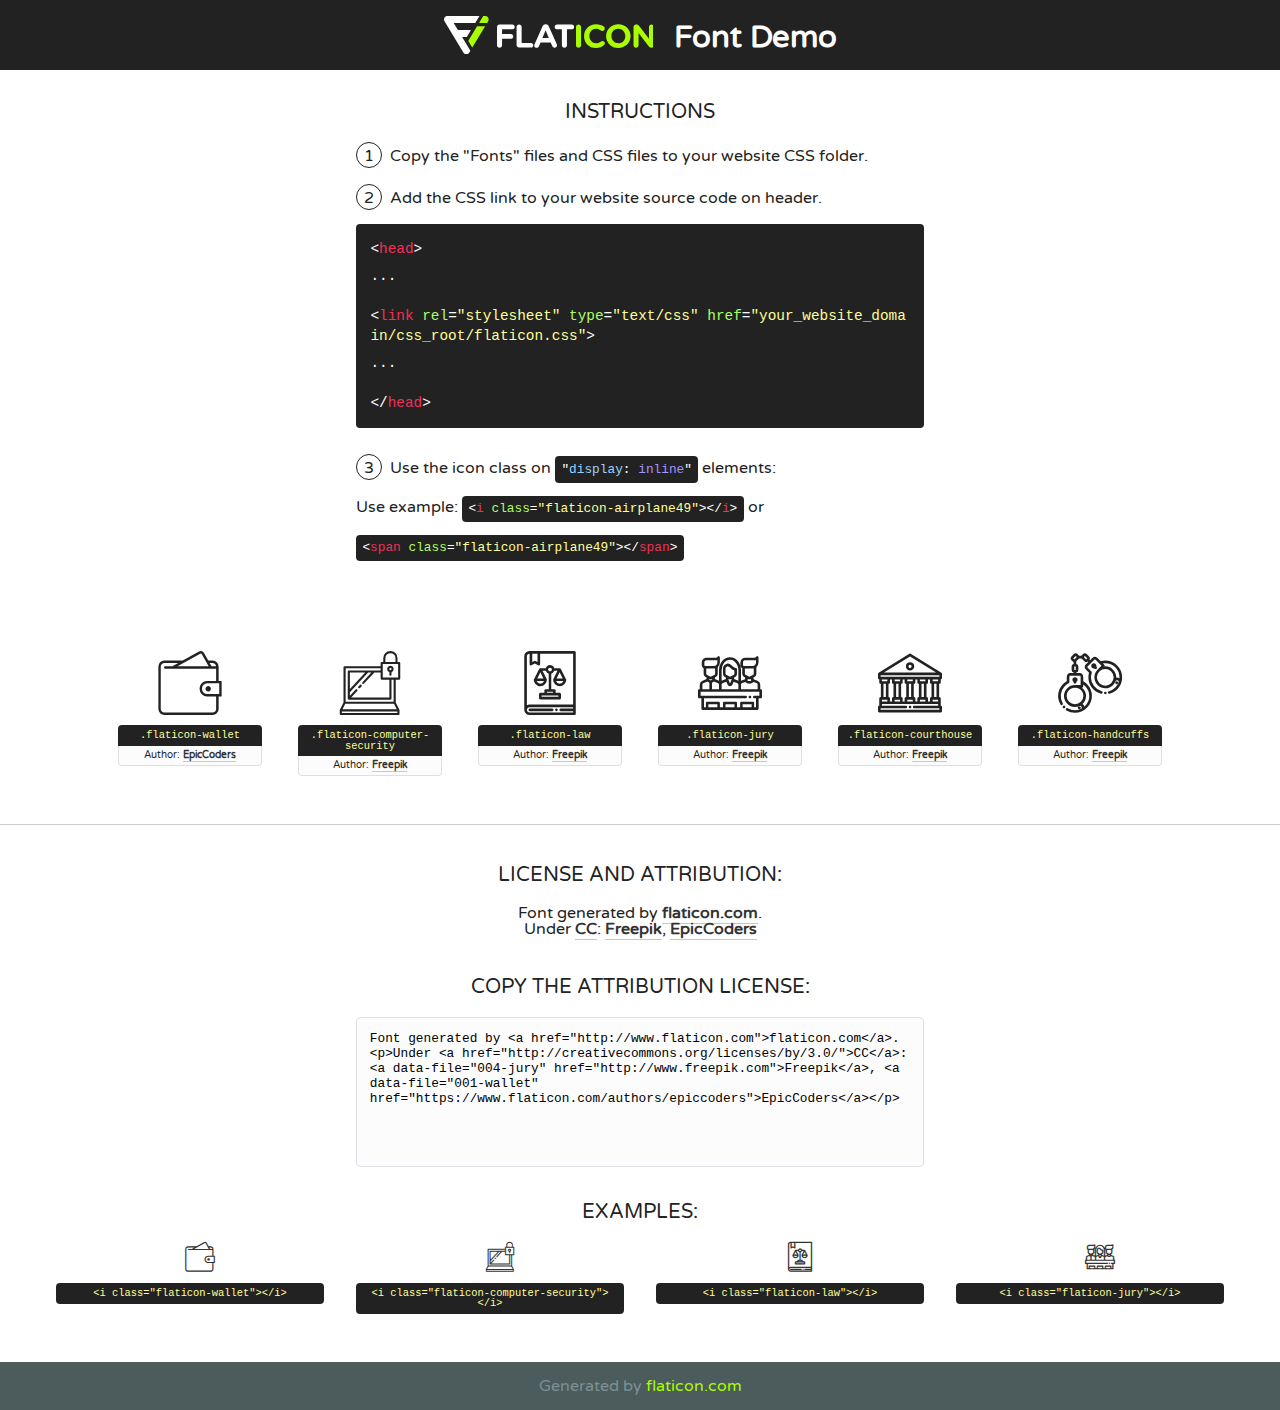
<file: assets/fonts/law-icons/font/flaticon.html>
<!DOCTYPE html>
<!--
  Flaticon icon font: Flaticon
  Creation date: 13/09/2017 10:02
-->
<html>
<!DOCTYPE html>
<html>

<head>
    <title>Flaticon WebFont</title>
    <link href="http://fonts.googleapis.com/css?family=Varela+Round" rel="stylesheet" type="text/css" />
    <link rel="stylesheet" type="text/css" href="flaticon.css">
    <meta charset="UTF-8">
    <style>
    html, body, div, span, applet, object, iframe,
    h1, h2, h3, h4, h5, h6, p, blockquote, pre,
    a, abbr, acronym, address, big, cite, code,
    del, dfn, em, img, ins, kbd, q, s, samp,
    small, strike, strong, sub, sup, tt, var,
    b, u, i, center,
    dl, dt, dd, ol, ul, li,
    fieldset, form, label, legend,
    table, caption, tbody, tfoot, thead, tr, th, td,
    article, aside, canvas, details, embed, 
    figure, figcaption, footer, header, hgroup, 
    menu, nav, output, ruby, section, summary,
    time, mark, audio, video {
        margin: 0;
        padding: 0;
        border: 0;
        font-size: 100%;
        font: inherit;
        vertical-align: baseline;
    }
    /* HTML5 display-role reset for older browsers */
    article, aside, details, figcaption, figure, 
    footer, header, hgroup, menu, nav, section {
        display: block;
    }
    body {
        line-height: 1;
    }
    ol, ul {
        list-style: none;
    }
    blockquote, q {
        quotes: none;
    }
    blockquote:before, blockquote:after,
    q:before, q:after {
        content: '';
        content: none;
    }
    table {
        border-collapse: collapse;
        border-spacing: 0;
    }
    body {
        font-family: 'Varela Round', Helvetica, Arial, sans-serif;
        font-size: 16px;
        color: #222;
    }
    a {
        color: #333;
        border-bottom: 1px solid #a9fd00;
        font-weight: bold;
        text-decoration: none;
    }
    * {
        -moz-box-sizing: border-box;
        -webkit-box-sizing: border-box;
        box-sizing: border-box;
        margin: 0;
        padding: 0;
    }
    [class^="flaticon-"]:before, [class*=" flaticon-"]:before, [class^="flaticon-"]:after, [class*=" flaticon-"]:after {
        font-family: Flaticon;
        font-size: 30px;
        font-style: normal;
        margin-left: 20px;
        color: #333;
    }
    .wrapper {
        max-width: 600px;
        margin: auto;
        padding: 0 1em;
    }
    .title {
        font-size: 1.25em;
        text-align: center;
        margin-bottom: 1em;
        text-transform: uppercase;
    }
    header {
        text-align: center;
        background-color: #222;
        color: #fff;
        padding: 1em;
    }
    header .logo {
        width: 210px;
        height: 38px;
        display: inline-block;
        vertical-align: middle;
        margin-right: 1em;
        border: none;
    }
    header strong {
        font-size: 1.95em;
        font-weight: bold;
        vertical-align: middle;
        margin-top: 5px;
        display: inline-block;
    }
    .demo {
        margin: 2em auto;
        line-height: 1.25em;
    }
    .demo ul li {
        margin-bottom: 1em;
    }
    .demo ul li .num {
        color: #222;
        border-radius: 20px;
        display: inline-block;
        width: 26px;
        padding: 3px;
        height: 26px;
        text-align: center;
        margin-right: 0.5em;
        border: 1px solid #222;
    }
    .demo ul li code {
        background-color: #222;
        border-radius: 4px;
        padding: 0.25em 0.5em;
        display: inline-block;
        color: #fff;
        font-family: Consolas,Monaco,Lucida Console,Liberation Mono,DejaVu Sans Mono,Bitstream Vera Sans Mono,Courier New, monospace;
        font-weight: lighter;
        margin-top: 1em;
        font-size: 0.8em;
        word-break: break-all;
    }
    .demo ul li code.big {
        padding: 1em;
        font-size: 0.9em;
    }
    .demo ul li code .red {
        color: #EF3159;
    }
    .demo ul li code .green {
        color: #ACFF65;
    }
    .demo ul li code .yellow {
        color: #FFFF99;
    }
    .demo ul li code .blue {
        color: #99D3FF;
    }
    .demo ul li code .purple {
        color: #A295FF;
    }
    .demo ul li code .dots {
        margin-top: 0.5em;
        display: block;
    }
    #glyphs {
        border-bottom: 1px solid #ccc;
        padding: 2em 0;
        text-align: center;
    }
    .glyph {
        display: inline-block;
        width: 9em;
        margin: 1em;
        text-align: center;
        vertical-align: top;
        background: #FFF;
    }
    .glyph .glyph-icon {
        padding: 10px;
        display: block;
        font-family:"Flaticon";
        font-size: 64px;
        line-height: 1;
    }
    .glyph .glyph-icon:before {
        font-size: 64px;
        color: #222;
        margin-left: 0;
    }
    .class-name {
        font-size: 0.65em;
        background-color: #222;
        color: #fff;
        border-radius: 4px 4px 0 0;
        padding: 0.5em;
        color: #FFFF99;
        font-family: Consolas,Monaco,Lucida Console,Liberation Mono,DejaVu Sans Mono,Bitstream Vera Sans Mono,Courier New, monospace;
    }
    .author-name {
        font-size: 0.6em;
        background-color: #fcfcfd;
        border: 1px solid #DEDEE4;
        border-top: 0;
        border-radius: 0 0 4px 4px;
        padding: 0.5em;
    }
    .class-name:last-child {
        font-size: 10px;
        color:#888;
    }
    .class-name:last-child a {
        font-size: 10px;
        color:#555;
    }
    .class-name:last-child a:hover {
        color:#a9fd00;
    }
    .glyph > input {
        display: block;
        width: 100px;
        margin: 5px auto;
        text-align: center;
        font-size: 12px;
        cursor: text;
    }
    .glyph > input.icon-input {
        font-family:"Flaticon";
        font-size: 16px;
        margin-bottom: 10px;
    }
    .attribution .title {
        margin-top: 2em;
    }
    .attribution textarea {
        background-color: #fcfcfd;
        padding: 1em;
        border: none;
        box-shadow: none;
        border: 1px solid #DEDEE4;
        border-radius: 4px;
        resize: none;
        width: 100%;
        height: 150px;
        font-size: 0.8em;
        font-family: Consolas,Monaco,Lucida Console,Liberation Mono,DejaVu Sans Mono,Bitstream Vera Sans Mono,Courier New, monospace;
        -webkit-appearance: none;
    }
    .iconsuse {
        margin: 2em auto;
        text-align: center;
        max-width: 1200px;
    }
    .iconsuse:after {
        content: '';
        display: table;
        clear: both;
    }
    .iconsuse .image {
        float: left;
        width: 25%;
        padding: 0 1em;
    }
    .iconsuse .image p {
        margin-bottom: 1em;
    }
    .iconsuse .image span {
        display: block;
        font-size: 0.65em;
        background-color: #222;
        color: #fff;
        border-radius: 4px;
        padding: 0.5em;
        color: #FFFF99;
        margin-top: 1em;
        font-family: Consolas,Monaco,Lucida Console,Liberation Mono,DejaVu Sans Mono,Bitstream Vera Sans Mono,Courier New, monospace;
    }
    #footer {
        text-align: center;
        background-color: #4C5B5C;
        color: #7c9192;
        padding: 1em;
    }
    #footer a {
        border: none;
        color: #a9fd00;
        font-weight: normal;
    }
    @media (max-width: 960px) {
        .iconsuse .image {
            width: 50%;
        }
    }
    @media (max-width: 560px) {
        .iconsuse .image {
            width: 100%;
        }
    }
    </style>
</head>

<body class="characters-off">

    <header>
        <a href="http://www.flaticon.com" target="_blank" class="logo">
            <svg version="1.1" xmlns="http://www.w3.org/2000/svg" xmlns:xlink="http://www.w3.org/1999/xlink" xmlns:a="http://ns.adobe.com/AdobeSVGViewerExtensions/3.0/" viewBox="0 0 560.875 102.036" enable-background="new 0 0 560.875 102.036" xml:space="preserve">
                <defs>
                </defs>
                <g>
                    <g class="letters">
                        <path fill="#ffffff" d="M141.596,29.675c0-3.777,2.985-6.767,6.764-6.767h34.438c3.426,0,6.15,2.728,6.15,6.15
                        c0,3.43-2.724,6.149-6.15,6.149h-27.674v13.091h23.719c3.429,0,6.151,2.724,6.151,6.15c0,3.43-2.723,6.149-6.151,6.149h-23.719
                        v17.574c0,3.773-2.986,6.761-6.764,6.761c-3.779,0-6.764-2.989-6.764-6.761V29.675z"></path>
                        <path fill="#ffffff" d="M193.844,29.149c0-3.781,2.985-6.767,6.764-6.767c3.776,0,6.763,2.985,6.763,6.767v42.957h25.039
                        c3.426,0,6.149,2.726,6.149,6.153c0,3.425-2.723,6.15-6.149,6.15h-31.802c-3.779,0-6.764-2.986-6.764-6.768V29.149z"></path>
                        <path fill="#ffffff" d="M241.891,75.71l21.438-48.407c1.492-3.341,4.215-5.357,7.906-5.357h0.792
                        c3.686,0,6.323,2.017,7.815,5.357l21.439,48.407c0.436,0.967,0.701,1.845,0.701,2.723c0,3.602-2.809,6.501-6.414,6.501
                        c-3.161,0-5.269-1.845-6.499-4.655l-4.132-9.661h-27.059l-4.301,10.102c-1.144,2.631-3.426,4.214-6.237,4.214
                        c-3.517,0-6.24-2.81-6.24-6.325C241.1,77.64,241.451,76.677,241.891,75.71z M279.932,58.666l-8.521-20.297l-8.526,20.297H279.932
                        z"></path>
                        <path fill="#ffffff" d="M314.864,35.387H301.86c-3.429,0-6.239-2.813-6.239-6.238c0-3.429,2.811-6.24,6.239-6.24h39.533
                        c3.426,0,6.237,2.811,6.237,6.24c0,3.425-2.811,6.238-6.237,6.238h-13.001v42.785c0,3.773-2.99,6.761-6.764,6.761
                        c-3.779,0-6.764-2.989-6.764-6.761V35.387z"></path>
                        <path fill="#A9FD00" d="M352.615,29.149c0-3.781,2.985-6.767,6.767-6.767c3.774,0,6.761,2.985,6.761,6.767v49.024
                        c0,3.773-2.987,6.761-6.761,6.761c-3.781,0-6.767-2.989-6.767-6.761V29.149z"></path>
                        <path fill="#A9FD00" d="M374.132,53.836v-0.179c0-17.481,13.178-31.801,32.065-31.801c9.22,0,15.459,2.458,20.557,6.238
                        c1.402,1.054,2.637,2.985,2.637,5.357c0,3.692-2.985,6.59-6.681,6.59c-1.845,0-3.071-0.702-4.044-1.319
                        c-3.776-2.813-7.729-4.393-12.562-4.393c-10.364,0-17.831,8.611-17.831,19.154v0.173c0,10.542,7.291,19.329,17.831,19.329
                        c5.715,0,9.492-1.756,13.359-4.834c1.049-0.874,2.458-1.491,4.039-1.491c3.429,0,6.325,2.813,6.325,6.236
                        c0,2.106-1.056,3.78-2.282,4.834c-5.539,4.834-12.036,7.733-21.878,7.733C387.572,85.464,374.132,71.493,374.132,53.836z"></path>
                        <path fill="#A9FD00" d="M433.009,53.836v-0.179c0-17.481,13.79-31.801,32.766-31.801c18.981,0,32.592,14.143,32.592,31.628v0.173
                        c0,17.483-13.785,31.807-32.769,31.807C446.625,85.464,433.009,71.32,433.009,53.836z M484.224,53.836v-0.179
                        c0-10.539-7.725-19.326-18.626-19.326c-10.893,0-18.449,8.611-18.449,19.154v0.173c0,10.542,7.73,19.329,18.626,19.329
                        C476.676,72.986,484.224,64.378,484.224,53.836z"></path>
                        <path fill="#A9FD00" d="M506.233,29.321c0-3.774,2.99-6.763,6.767-6.763h1.401c3.252,0,5.183,1.583,7.029,3.953l26.093,34.265
                        V29.059c0-3.692,2.99-6.677,6.681-6.677c3.683,0,6.671,2.985,6.671,6.677v48.934c0,3.78-2.987,6.765-6.764,6.765h-0.436
                        c-3.257,0-5.188-1.581-7.034-3.953l-27.056-35.492v32.944c0,3.687-2.985,6.676-6.678,6.676c-3.683,0-6.673-2.989-6.673-6.676
                        V29.321z"></path>
                    </g>
                    <g class="insignia">
                        <path fill="#ffffff" d="M48.372,56.137h12.517l11.156-18.537H37.186L25.688,18.539h57.825L94.668,0H9.271
                        C5.925,0,2.842,1.801,1.198,4.716c-1.644,2.907-1.593,6.482,0.134,9.343l50.38,83.501c1.678,2.781,4.689,4.476,7.938,4.476
                        c3.246,0,6.257-1.695,7.935-4.476l2.898-4.804L48.372,56.137z"></path>
                        <g class="i">
                            <path fill="#A9FD00" d="M93.575,18.539h0.031v0.004l21.652,0.004l2.705-4.488c1.727-2.861,1.778-6.436,0.133-9.343
                            C116.454,1.801,113.371,0,110.026,0h-5.294L93.575,18.539z"></path>
                            <polygon fill="#A9FD00" points="88.291,27.356 64.725,66.486 75.519,84.404 109.942,27.356"></polygon>
                        </g>
                    </g>
                </g>
            </svg>
        </a>
        <strong>Font Demo</strong>
    </header>


    <section class="demo wrapper">

        <p class="title">Instructions</p>

        <ul>
            <li>
                <span class="num">1</span>Copy the "Fonts" files and CSS files to your website CSS folder.
            </li>
            <li>
                <span class="num">2</span>Add the CSS link to your website source code on header.
                <code class="big">
                    &lt;<span class="red">head</span>&gt;
                    <br/><span class="dots">...</span>
                    <br/>&lt;<span class="red">link</span> <span class="green">rel</span>=<span class="yellow">"stylesheet"</span> <span class="green">type</span>=<span class="yellow">"text/css"</span> <span class="green">href</span>=<span class="yellow">"your_website_domain/css_root/flaticon.css"</span>&gt;
                    <br/><span class="dots">...</span>
                    <br/>&lt;/<span class="red">head</span>&gt;
                </code>
            </li>

            <li>
                <p>
                    <span class="num">3</span>Use the icon class on <code>"<span class="blue">display</span>:<span class="purple"> inline</span>"</code> elements:
                    <br />
                    Use example: <code>&lt;<span class="red">i</span> <span class="green">class</span>=<span class="yellow">&quot;flaticon-airplane49&quot;</span>&gt;&lt;/<span class="red">i</span>&gt;</code> or <code>&lt;<span class="red">span</span> <span class="green">class</span>=<span class="yellow">&quot;flaticon-airplane49&quot;</span>&gt;&lt;/<span class="red">span</span>&gt;</code>
            </li>
        </ul>

    </section>




   <section id="glyphs">          
    
      
        <div class="glyph"><div class="glyph-icon flaticon-wallet"></div>
            <div class="class-name">.flaticon-wallet</div>
            <div class="author-name">Author: <a data-file="001-wallet" href="https://www.flaticon.com/authors/epiccoders">EpicCoders</a> </div> 
        </div>        
        
        <div class="glyph"><div class="glyph-icon flaticon-computer-security"></div>
            <div class="class-name">.flaticon-computer-security</div>
            <div class="author-name">Author: <a data-file="002-computer-security" href="http://www.freepik.com">Freepik</a> </div> 
        </div>        
        
        <div class="glyph"><div class="glyph-icon flaticon-law"></div>
            <div class="class-name">.flaticon-law</div>
            <div class="author-name">Author: <a data-file="003-law" href="http://www.freepik.com">Freepik</a> </div> 
        </div>        
        
        <div class="glyph"><div class="glyph-icon flaticon-jury"></div>
            <div class="class-name">.flaticon-jury</div>
            <div class="author-name">Author: <a data-file="004-jury" href="http://www.freepik.com">Freepik</a> </div> 
        </div>        
        
        <div class="glyph"><div class="glyph-icon flaticon-courthouse"></div>
            <div class="class-name">.flaticon-courthouse</div>
            <div class="author-name">Author: <a data-file="005-courthouse" href="http://www.freepik.com">Freepik</a> </div> 
        </div>        
        
        <div class="glyph"><div class="glyph-icon flaticon-handcuffs"></div>
            <div class="class-name">.flaticon-handcuffs</div>
            <div class="author-name">Author: <a data-file="006-handcuffs" href="http://www.freepik.com">Freepik</a> </div> 
        </div>        
        

    </section>



    <section class="attribution wrapper"   style="text-align:center;">

      <div class="title">License and attribution:</div><div class="attrDiv">Font generated by <a href="http://www.flaticon.com">flaticon.com</a>. <div><p>Under <a href="http://creativecommons.org/licenses/by/3.0/">CC</a>: <a data-file="004-jury" href="http://www.freepik.com">Freepik</a>, <a data-file="001-wallet" href="https://www.flaticon.com/authors/epiccoders">EpicCoders</a></p>  </div>
      </div>
      <div class="title">Copy the Attribution License:</div>

    <textarea onclick="this.focus();this.select();">Font generated by &lt;a href=&quot;http://www.flaticon.com&quot;&gt;flaticon.com&lt;/a&gt;. <p>Under <a href="http://creativecommons.org/licenses/by/3.0/">CC</a>: <a data-file="004-jury" href="http://www.freepik.com">Freepik</a>, <a data-file="001-wallet" href="https://www.flaticon.com/authors/epiccoders">EpicCoders</a></p>  
     </textarea>

    </section>

    <section class="iconsuse">

          <div class="title">Examples:</div>            
             
            <div class="image">
                <p>
                    <i class="glyph-icon flaticon-wallet"></i> 
                    <span>&lt;i class=&quot;flaticon-wallet&quot;&gt;&lt;/i&gt;</span>
                </p>
            </div>
            
            <div class="image">
                <p>
                    <i class="glyph-icon flaticon-computer-security"></i> 
                    <span>&lt;i class=&quot;flaticon-computer-security&quot;&gt;&lt;/i&gt;</span>
                </p>
            </div>
            
            <div class="image">
                <p>
                    <i class="glyph-icon flaticon-law"></i> 
                    <span>&lt;i class=&quot;flaticon-law&quot;&gt;&lt;/i&gt;</span>
                </p>
            </div>
            
            <div class="image">
                <p>
                    <i class="glyph-icon flaticon-jury"></i> 
                    <span>&lt;i class=&quot;flaticon-jury&quot;&gt;&lt;/i&gt;</span>
                </p>
            </div>
                       
        </div>
                            
    </section>

<div id="footer">
    <div>Generated by <a href="http://www.flaticon.com">flaticon.com</a>
    </div>
</div>



</body>
</html>
</file>
<file: assets/fonts/law-icons/font/flaticon.css>
/*
  	Flaticon icon font: Flaticon
  	Creation date: 13/09/2017 10:02
  	*/

@font-face {
  font-family: "Flaticon";
  src: url("./Flaticon.eot");
  src: url("./Flaticon.eot?#iefix") format("embedded-opentype"),
       url("./Flaticon.woff") format("woff"),
       url("./Flaticon.ttf") format("truetype"),
       url("./Flaticon.svg#Flaticon") format("svg");
  font-weight: normal;
  font-style: normal;
}

@media screen and (-webkit-min-device-pixel-ratio:0) {
  @font-face {
    font-family: "Flaticon";
    src: url("./Flaticon.svg#Flaticon") format("svg");
  }
}

[class^="flaticon-"]:before, [class*=" flaticon-"]:before,
[class^="flaticon-"]:after, [class*=" flaticon-"]:after {   
  font-family: Flaticon;
        font-size: 20px;
font-style: normal;
margin-left: 20px;
}

.flaticon-wallet:before { content: "\f100"; }
.flaticon-computer-security:before { content: "\f101"; }
.flaticon-law:before { content: "\f102"; }
.flaticon-jury:before { content: "\f103"; }
.flaticon-courthouse:before { content: "\f104"; }
.flaticon-handcuffs:before { content: "\f105"; }
</file>
